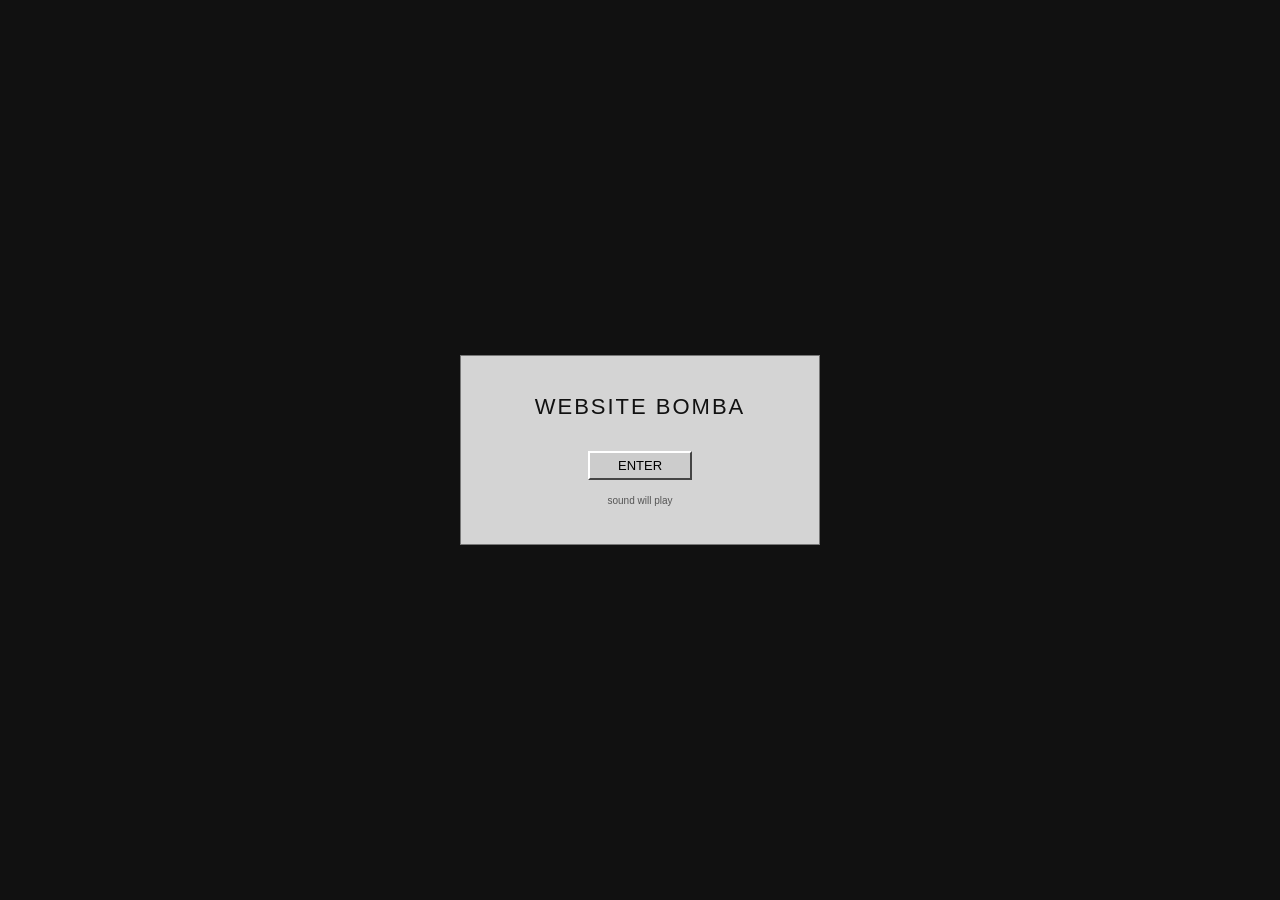
<file: index.html>
<!DOCTYPE html>
<html lang="en">

<head>
    <meta charset="UTF-8">
    <meta name="viewport"
          content="width=device-width, initial-scale=1.0">

    <title>Home</title>

    <script>
        if (sessionStorage.getItem("websiteEntered") === "true") {
            document.documentElement.classList.add("already-entered");
        }
    </script>

    <style>
        .already-entered .entrance-screen {
            display: none !important;
        }
    </style>

    <link rel="stylesheet" href="css/style.css?v=5">
</head>

<body>

<header>
    <h1 class="site-title">personal website</h1>

    <p class="site-subtitle">
        notes / projects / miscellaneous things
    </p>
<button id="audio-button"
        class="bgm-button"
        type="button"
        title="BGM ON / OFF">

    <img id="audio-icon"
         src="images/speaker.png"
         alt="BGM ON">

</button>
</header>

<nav>
    <a href="index.html">HOME</a> <a href="about.html">ABOUT</a> <a href="projects.html">PROJECTS</a>
</nav>

<main>

    <div id="entrance-screen" class="entrance-screen">

        <div class="entrance-box">

            <div class="entrance-title">
                WEBSITE BOMBA
            </div>

            <button id="entrance-button"
                    class="entrance-button"
                    type="button">
                ENTER
            </button>

            <div class="entrance-note">
                sound will play
            </div>

        </div>

    </div>

    <div class="outside-image outside-image-left">
        
        <div class="home-side-image">
            <img
                class="blink-image"
                src="images/home-left.jpg"
                alt="left image"
                data-blink="true"
                data-visible="12.0"
                data-hidden="0.5">
        </div>

    </div>

    <div class="outside-image outside-image-right">
        
        <div class="home-side-image">
            <img
                class="blink-image"
                src="images/home-right.jpg"
                alt="right image"
                data-blink="true"
                data-visible="12.0"
                data-hidden="0.5">
        </div>

    </div>

    <h2 class="page-heading">HOME</h2>

    <article class="entry">

        <div class="entry-date">
            2026.08.31
        </div>

        <h3 class="entry-title">
            Hello!
        </h3>

        <p>SONNNNNNNNNNNNNNNNNNNNNNNNNNNNNNNNNN</p>

    </article>

    <hr>

    <div class="small">
        last updated:
        2026.08.31
    </div>

    <audio id="bgm" loop>
    <source src="audio/home.mp3"
            type="audio/mpeg">
    </audio>

</main>

<footer>
    personal website
</footer>

<script src="js/audio.js"></script>

<script src="js/blink.js"></script>
<script src="js/entrance.js"></script>
</body>
</html>
</file>
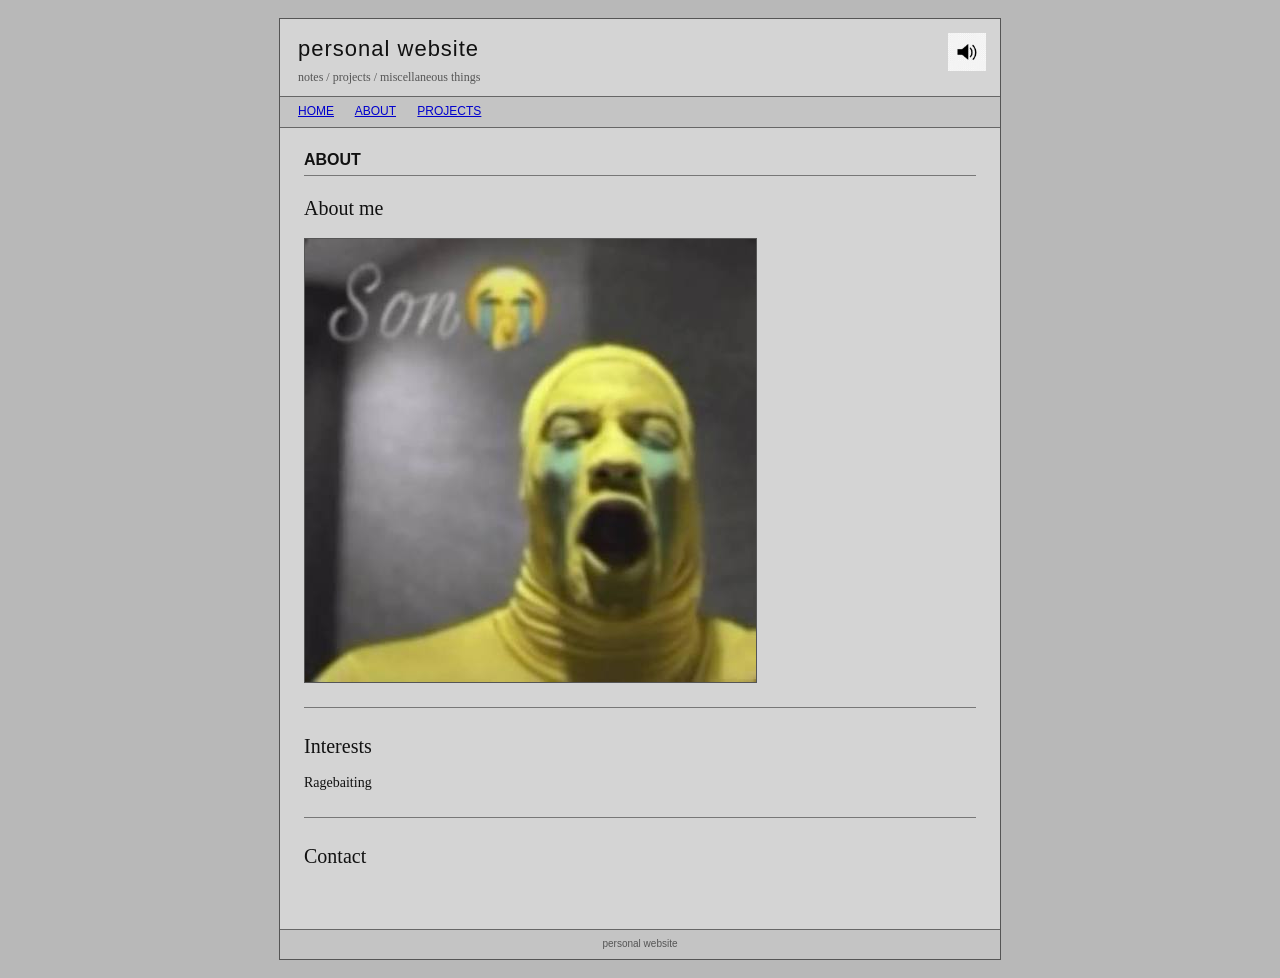
<file: about.html>
<!DOCTYPE html>
<html lang="en">

<head>
    <meta charset="UTF-8">
    <meta name="viewport"
          content="width=device-width, initial-scale=1.0">

    <title>About</title>

    <script>
        if (sessionStorage.getItem("websiteEntered") === "true") {
            document.documentElement.classList.add("already-entered");
        }
    </script>

    <style>
        .already-entered .entrance-screen {
            display: none !important;
        }
    </style>

    <link rel="stylesheet" href="css/style.css?v=5">
</head>

<body>

<header>
    <h1 class="site-title">personal website</h1>

    <p class="site-subtitle">
        notes / projects / miscellaneous things
    </p>
<button id="audio-button"
        class="bgm-button"
        type="button"
        title="BGM ON / OFF">

    <img id="audio-icon"
         src="images/speaker.png"
         alt="BGM ON">

</button>
</header>

<nav>
    <a href="index.html">HOME</a> <a href="about.html">ABOUT</a> <a href="projects.html">PROJECTS</a>
</nav>

<main>

    <h2 class="page-heading">ABOUT</h2>

    <article class="entry">

        <h3 class="entry-title">
            About me
        </h3>

        <img src="images/home-right.jpg" alt="about image">

        

        <hr>

        <h3 class="entry-title">
            Interests
        </h3>

        <p>
            Ragebaiting
        </p>

        <hr>

        <h3 class="entry-title">
            Contact
        </h3>

        
        

    </article>

    <audio id="bgm" loop>
    <source src="audio/about.mp3"
            type="audio/mpeg">
    </audio>

</main>

<footer>
    personal website
</footer>

<script src="js/audio.js"></script>

</body>
</html>
</file>
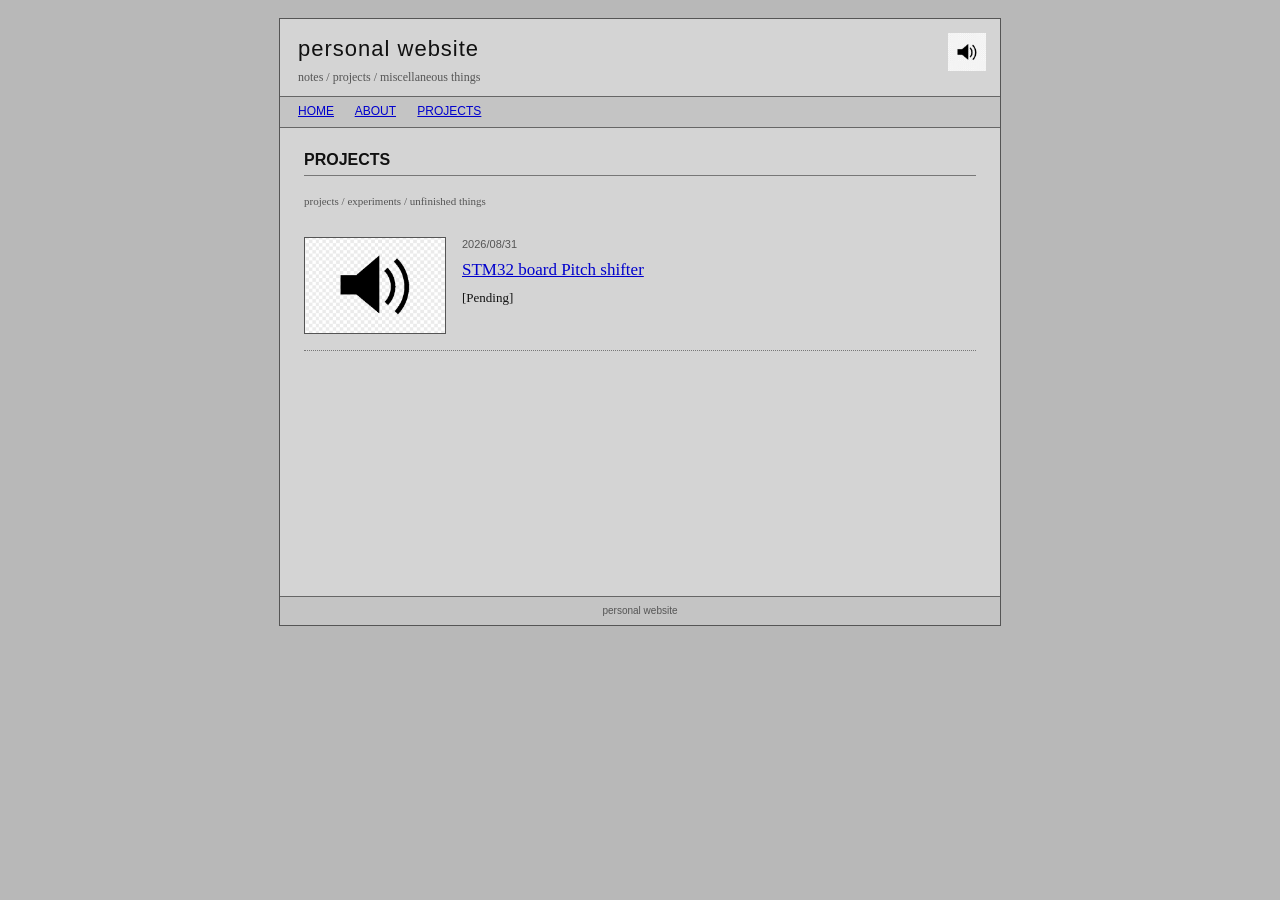
<file: projects.html>
<!DOCTYPE html>
<html lang="en">

<head>
    <meta charset="UTF-8">
    <meta name="viewport"
          content="width=device-width, initial-scale=1.0">

    <title>Projects</title>

    <script>
        if (sessionStorage.getItem("websiteEntered") === "true") {
            document.documentElement.classList.add("already-entered");
        }
    </script>

    <style>
        .already-entered .entrance-screen {
            display: none !important;
        }
    </style>

    <link rel="stylesheet" href="css/style.css?v=5">
</head>

<body>

<header>
    <h1 class="site-title">personal website</h1>

    <p class="site-subtitle">
        notes / projects / miscellaneous things
    </p>
<button id="audio-button"
        class="bgm-button"
        type="button"
        title="BGM ON / OFF">

    <img id="audio-icon"
         src="images/speaker.png"
         alt="BGM ON">

</button>
</header>

<nav>
    <a href="index.html">HOME</a> <a href="about.html">ABOUT</a> <a href="projects.html">PROJECTS</a>
</nav>

<main>

    <h2 class="page-heading">PROJECTS</h2>

    <p class="small">
        projects / experiments / unfinished things
    </p>

    <article class="project-item">

        
        <a href="projects/stm32-board-pitch-shifter.html"
           class="project-image-link">

            <img src="images/speaker.png"
                 alt="STM32 board Pitch shifter"
                 class="project-thumbnail">

        </a>


        <div class="project-info">

            <div class="entry-date">
                2026/08/31
            </div>

            <h3 class="project-title">
                <a href="projects/stm32-board-pitch-shifter.html">
                    STM32 board Pitch shifter
                </a>
            </h3>

            <p>
                [Pending]
            </p>

        </div>

    </article>

    <audio id="bgm" loop>
    <source src="audio/projects.mp3"
            type="audio/mpeg">
    </audio>

</main>

<footer>
    personal website
</footer>

<script src="js/audio.js"></script>

</body>
</html>
</file>
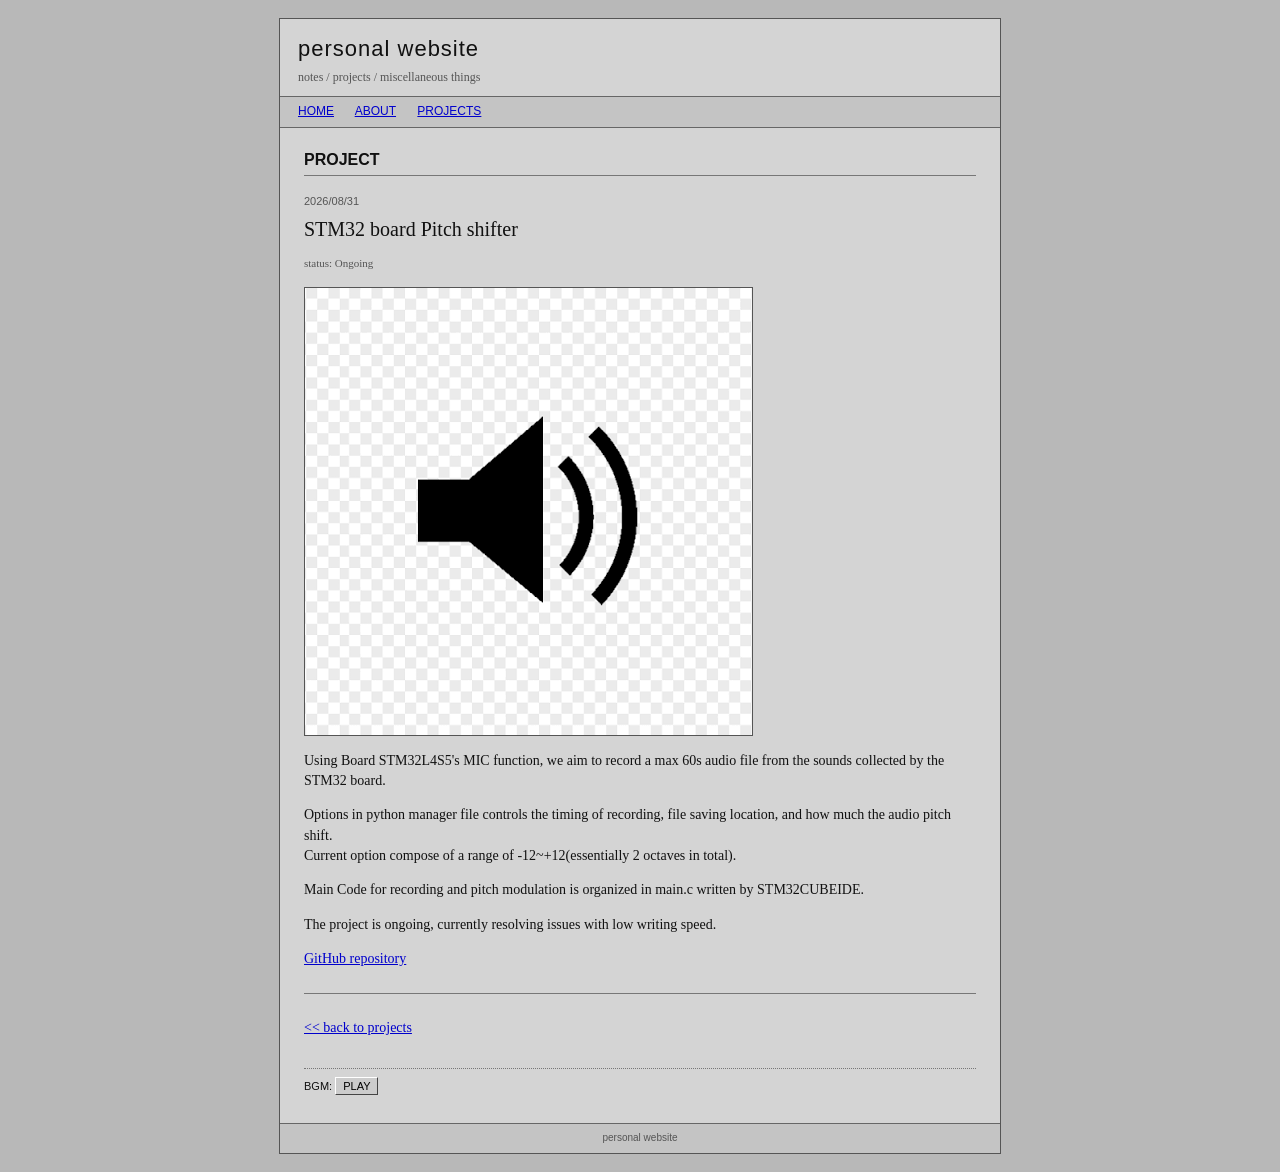
<file: projects/stm32-board-pitch-shifter.html>
<!DOCTYPE html>
<html lang="en">

<head>
    <meta charset="UTF-8">
    <meta name="viewport"
          content="width=device-width, initial-scale=1.0">

    <title>STM32 board Pitch shifter</title>

    <link rel="stylesheet"
          href="../css/style.css">
</head>

<body>

<header>
    <h1 class="site-title">personal website</h1>

    <p class="site-subtitle">
        notes / projects / miscellaneous things
    </p>
</header>

<nav>
    <a href="../index.html">HOME</a>
    <a href="../about.html">ABOUT</a>
    <a href="../projects.html">PROJECTS</a>
</nav>

<main>

    <h2 class="page-heading">PROJECT</h2>

    <article class="entry">

        <div class="entry-date">
            2026/08/31
        </div>

        <h3 class="entry-title">
            STM32 board Pitch shifter
        </h3>

        <p class="small">
            status: Ongoing
        </p>

        <img src="../images/speaker.png" alt="STM32 board Pitch shifter">

        <p>Using Board STM32L4S5&#x27;s MIC function, we aim to record a max 60s audio file from the sounds collected by the STM32 board.</p>
<p>Options in python manager file controls the timing of recording, file saving location, and how much the audio pitch shift. <br>Current option compose of a range of -12~+12(essentially 2 octaves in total).</p>
<p>Main Code for recording and pitch modulation is organized in main.c written by STM32CUBEIDE.</p>
<p>The project is ongoing, currently resolving issues with low writing speed.</p>

        
        <p>
            <a href="[Pending]">
                GitHub repository
            </a>
        </p>


        <hr>

        <p>
            <a href="../projects.html">
                &lt;&lt; back to projects
            </a>
        </p>

    </article>

    <div class="audio-control">

        BGM:

        <button id="audio-button">
            PLAY
        </button>

        <audio id="bgm" loop>
            <source src="../audio/projects.mp3"
                    type="audio/mpeg">
        </audio>

    </div>

</main>

<footer>
    personal website
</footer>

<script src="../js/audio.js"></script>

</body>
</html>
</file>
<file: css/style.css>
/* ========================================
   personal website
   deliberately simple / old-web style
   ======================================== */

html {
    background: #b8b8b8;
}

body {
    width: 720px;
    margin: 18px auto;
    padding: 0;
    background: #d4d4d4;
    color: #111111;
    font-family: "Times New Roman", Times, serif;
    font-size: 14px;
    line-height: 1.45;
    border: 1px solid #555555;
}

a {
    color: #0000cc;
    text-decoration: underline;
}

    a:visited {
        color: #551a8b;
    }

    a:hover {
        color: #cc0000;
    }

header {
    padding: 14px 18px 10px 18px;
    border-bottom: 1px solid #666666;
}

.site-title {
    margin: 0 0 4px 0;
    font-family: Arial, Helvetica, sans-serif;
    font-size: 22px;
    font-weight: normal;
    letter-spacing: 1px;
}

.site-subtitle {
    margin: 0;
    color: #555555;
    font-size: 12px;
}

nav {
    padding: 6px 18px;
    background: #c4c4c4;
    border-bottom: 1px solid #666666;
    font-family: Arial, Helvetica, sans-serif;
    font-size: 12px;
}

    nav a {
        margin-right: 18px;
    }

main {
    padding: 20px 24px 28px 24px;
    min-height: 420px;
}

.page-heading {
    margin: 0 0 18px 0;
    padding-bottom: 4px;
    font-family: Arial, Helvetica, sans-serif;
    font-size: 16px;
    font-weight: bold;
    border-bottom: 1px solid #777777;
}

.entry {
    margin-bottom: 30px;
}

.entry-date {
    margin-bottom: 5px;
    color: #555555;
    font-family: Arial, Helvetica, sans-serif;
    font-size: 11px;
}

.entry-title {
    margin: 0 0 12px 0;
    font-size: 20px;
    font-weight: normal;
}

.entry p {
    margin: 0 0 14px 0;
}

.entry img {
    display: block;
    max-width: 480px;
    height: auto;
    margin: 15px 0;
    border: 1px solid #555555;
    /* intentionally slightly degraded */
    image-rendering: auto;
}

.small {
    color: #555555;
    font-size: 11px;
}

hr {
    height: 1px;
    margin: 24px 0;
    background: #777777;
    border: 0;
}

.audio-control {
    margin-top: 22px;
    padding-top: 8px;
    border-top: 1px dotted #777777;
    font-family: Arial, Helvetica, sans-serif;
    font-size: 11px;
}

    .audio-control button {
        padding: 2px 7px;
        background: #cccccc;
        color: #000000;
        font-family: Arial, Helvetica, sans-serif;
        font-size: 11px;
        border-top: 1px solid #ffffff;
        border-left: 1px solid #ffffff;
        border-right: 1px solid #444444;
        border-bottom: 1px solid #444444;
        cursor: pointer;
    }

        .audio-control button:active {
            border-top: 1px solid #444444;
            border-left: 1px solid #444444;
            border-right: 1px solid #ffffff;
            border-bottom: 1px solid #ffffff;
        }

footer {
    padding: 7px 18px;
    background: #c4c4c4;
    color: #555555;
    border-top: 1px solid #666666;
    font-family: Arial, Helvetica, sans-serif;
    font-size: 10px;
    text-align: center;
}

/* ========================================
   project list
   ======================================== */

.project-item {
    display: flex;
    gap: 16px;
    padding: 16px 0;
    border-bottom: 1px dotted #777777;
}

.project-image-link {
    flex-shrink: 0;
}

.project-thumbnail {
    display: block;
    width: 140px;
    height: 95px;
    object-fit: cover;
    border: 1px solid #555555;
}

.project-info {
    flex: 1;
}

.project-title {
    margin: 3px 0 7px 0;
    font-size: 17px;
    font-weight: normal;
}

.project-info p {
    margin: 0;
    font-size: 13px;
}


/* Small screens */

@media (max-width: 500px) {

    .project-item {
        display: block;
    }

    .project-thumbnail {
        width: 180px;
        height: 120px;
        margin-bottom: 10px;
    }
}


/* Small screens */

@media (max-width: 760px) {
    body {
        width: auto;
        margin: 8px;
    }

    main {
        padding: 16px;
    }

    .entry img {
        max-width: 100%;
    }
}

/* ========================================
   BGM BUTTON
   ======================================== */

header {
    position: relative;
}

.bgm-button {
    position: absolute;
    top: 12px;
    right: 16px;
    width: 38px;
    height: 38px;
    padding: 2px;
    background: transparent;
    border: 0;
    cursor: pointer;
}

.bgm-button img {
    display: block;
    width: 38px;
    height: 38px;
    object-fit: contain;
}

.bgm-button.muted img {
    opacity: 0.45;
}

.bgm-button.muted::after {
    content: "";
    position: absolute;
    left: 3px;
    top: 18px;
    width: 34px;
    height: 2px;
    background: #cc0000;
    transform: rotate(-45deg);
}


/* ========================================
   HOME OUTSIDE IMAGES
   ======================================== */

main {
    position: relative;
}

.outside-image {
    position: absolute;
    top: 80px;
    width: 260px;
}

.outside-image-left {
    right: calc(100% + 35px);
}

.outside-image-right {
    left: calc(100% + 35px);
}

.home-side-image {
    width: 260px;
}

.home-side-image img {
    display: block;
    width: 260px;
    height: auto;
    margin: 0;
    border: 1px solid #555555;
}

@media (max-width: 500px) {
    .home-side-image img {
        height: 120px;
        object-fit: cover;
    }
}

/* ========================================
   HOME ENTRANCE
   ======================================== */

.entrance-screen {
    position: fixed;
    z-index: 99999;

    inset: 0;

    width: 100vw;
    height: 100vh;

    background: #111111;

    display: flex;
    align-items: center;
    justify-content: center;

    opacity: 1;

    /* Escape the centered 720px body visually. */
    margin: 0;

    font-family: "Times New Roman", Times, serif;
}

.entrance-screen.entrance-hidden {
    opacity: 0;
    pointer-events: none;
    transition: opacity 0.2s linear;
}

.entrance-box {
    box-sizing: border-box;

    width: 360px;
    max-width: calc(100vw - 40px);

    padding: 35px 20px;

    background: #d4d4d4;
    color: #111111;

    border: 1px solid #777777;

    text-align: center;
}

.entrance-title {
    margin-bottom: 28px;

    font-family: Arial, Helvetica, sans-serif;
    font-size: 22px;
    letter-spacing: 2px;
}

.entrance-button {
    padding: 5px 28px;

    background: #cccccc;
    color: #000000;

    font-family: Arial, Helvetica, sans-serif;
    font-size: 13px;

    border-top: 2px solid #ffffff;
    border-left: 2px solid #ffffff;
    border-right: 2px solid #444444;
    border-bottom: 2px solid #444444;

    cursor: pointer;
}

.entrance-button:active {
    border-top: 2px solid #444444;
    border-left: 2px solid #444444;
    border-right: 2px solid #ffffff;
    border-bottom: 2px solid #ffffff;
}

.entrance-note {
    margin-top: 14px;

    color: #555555;

    font-family: Arial, Helvetica, sans-serif;
    font-size: 10px;
}
</file>
